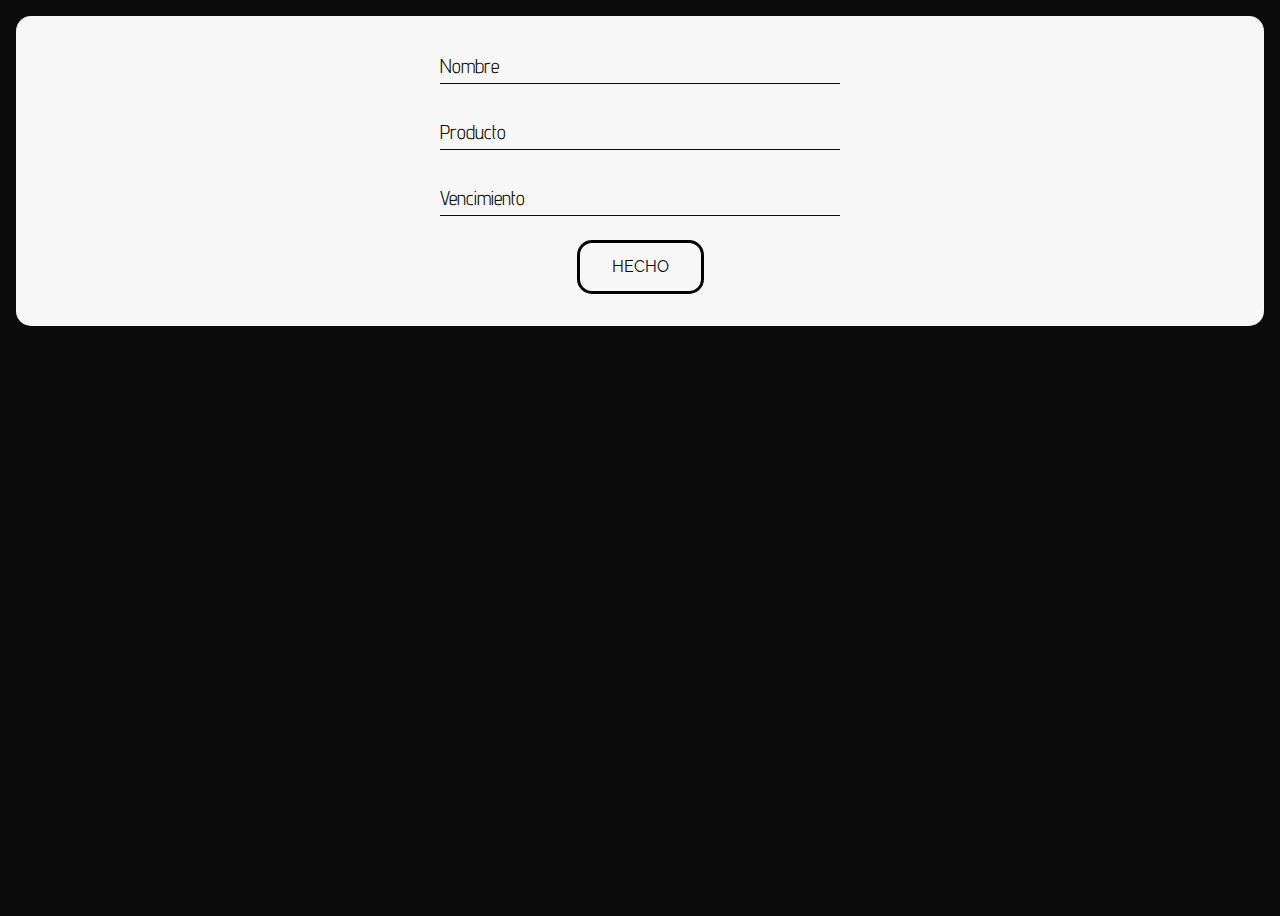
<file: assets/giftCard/giftCard.html>
<!DOCTYPE html>
<html lang="en">
  <head>
    <meta charset="UTF-8" />
    <link rel="preconnect" href="https://fonts.googleapis.com">
    <link rel="preconnect" href="https://fonts.gstatic.com" crossorigin>
    <link href="https://fonts.googleapis.com/css2?family=Advent+Pro&family=Montserrat&display=swap" rel="stylesheet">
    <link href="https://fonts.googleapis.com/css2?family=Raleway:wght@200;300;400;500&display=swap" rel="stylesheet">
    <meta name="viewport" content="width=device-width, initial-scale=1.0" />
    <title>GiftCard</title>

    <!-- favicon -->
    <link rel="shortcut icon" href="../img/logo.svg" type="image/svg+xml">

    <link rel="stylesheet" href="./giftCard.css">
  </head>

  <body>
    
    <section class="input-contenedor">
      <div class="inputs">
        <form class="form">
          <input type="text" class="nombre" required>
          <label class="lbl">
            <span class="text-input"> 
              Nombre 
            </span>
          </label>
        </form>
      </div>

      <div class="inputs">
        <form class="form">
          <input class="producto" type="text" required>
          <label class="lbl">
            <span class="text-input"> 
              Producto 
            </span>
          </label>
        </form>
      </div>

      <div class="inputs">
        <form class="form">
          <input class="vencimiento" type="text" required>
          <label class="lbl">
            <span class="text-input"> 
              Vencimiento 
            </span>
          </label>
        </form>
      </div>

      <div class="inputs">
        <button onclick="agregarDatos()" class="pulse"> HECHO </button>
      </div>
    </section>

    <div class="contenedor-card">
      
    </div>

    <script src="./giftCard.js" defer></script>
  </body>
</html>
</file>
<file: assets/giftCard/giftCard.css>
*{
    margin: 0;
    padding: 0;
    box-sizing: border-box;
}

body{
    width: 100%;
    height: 100vh;
    background-color: #0B0B0B;
}

.input-contenedor{
    padding-top: 0.1rem;
    padding-bottom: 0.5rem;
    margin: 1rem;
    background-color: rgb(248, 247, 247);
    border-radius: 15px;
}

.inputs{
    margin-top: 40px;
    display: flex;
    justify-content: center;
    align-self: start;
    margin: 1rem;
}

.form{
    width: 100%;
    height: 50px;
    max-width: 400px;
    position: relative;
    overflow: hidden;
}

.form input{
    width: 100%;
    height: 100%;
    background: none;
    color: #0B0B0B;
    font-size: 20px;
    padding-top: 20px;
    border: none;
    outline: 0px;
}

.form .lbl{
    position: absolute;
    bottom: 0;
    left: 0;
    width: 100%;
    height: 100%;
    pointer-events: none;
    border-bottom: 1px solid #0B0B0B;
}

.form .lbl::after{
    content: '';
    position: absolute;
    left: 0;
    bottom: -1px;
    width: 100%;
    height: 100%;
    border-bottom: 3px solid #D4AF37;
    transform: translateX(-100%);
    transition: all 0.3s ease;
}

.text-input{
    position: absolute;
    bottom: 5px;
    left: 0;
    transition: all 0.3s ease;
    color: #0B0B0B;
    font-family: 'Advent Pro', sans-serif;
    font-size: 20px;
}

.form input:focus + .lbl .text-input,
.form input:valid + .lbl .text-input{
    transform: translateY(-150%);
    font-size: 16px;
    color: #000;
}

.form input:focus + .lbl:after,
.form input:valid + .lbl:after{
    transform: translateX(0%);
}

/* Estilos del boton */

.pulse:hover,
.pulse:focus {
  -webkit-animation: pulse 1s;
          animation: pulse 1s;
  box-shadow: 0 0 0 2em rgba(255, 255, 255, 0);
}

@-webkit-keyframes pulse {
  0% {
    box-shadow: 0 0 0 0 var(--hover);
  }
}

@keyframes pulse {
  0% {
    box-shadow: 0 0 0 0 var(--hover);
  }
}

.pulse {
    --color: #000;
    --hover: #D4AF37;
  }

  button {
    color: var(--color);
    -webkit-transition: 0.25s;
    transition: 0.25s;
  }
  button:hover, button:focus {
    border-color: var(--hover);
    color: #0B0B0B;
  }

  button {
    border-radius: 15px;
    background: none;
    border: 3px solid;
    font: inherit;
    line-height: 1;
    margin: 0.5em;
    padding: 1em 2em;
    font-family: Raleway, sans-serif;
  }


.card-contenedor{
    text-align: center;
    margin-top: 2rem;
}

.card{
    
    width: 100%;
    height: 400px;
}

.logo-gifCard{
    filter: brightness(0) invert(1) sepia(1) saturate(5) hue-rotate(175deg);
    position: relative;
    bottom: 26rem;
    left: 3.7rem;
}


.titulo-card{
    text-align: center;
    font-size: 40px;
    font-family: Raleway, sans-serif;
    color:#D4AF37;
}

.datos-card{
    position: relative;
    bottom: 27rem;
    left: 0rem;
}

#nombre-card{
    text-align: center;
    margin-top: 5px;
    font-family: Raleway, sans-serif;
    font-weight: 500;
    font-size: 18px;
    color: #ffff;
}

#producto-card{
    text-align: center;
    margin-top: 25px;
    margin-left: 5px;
    margin-right: 5px;

    font-family: Raleway, sans-serif;
    font-weight: 200;
    font-size: 16px;
    color: #ffff;
}

#vencimiento-card{
    text-align: end;
    margin-top: 60px;
    margin-right: 30px;

    font-family: Raleway, sans-serif;
    font-weight: 200;
    font-size: 16px;
    color: #ffff
}
</file>
